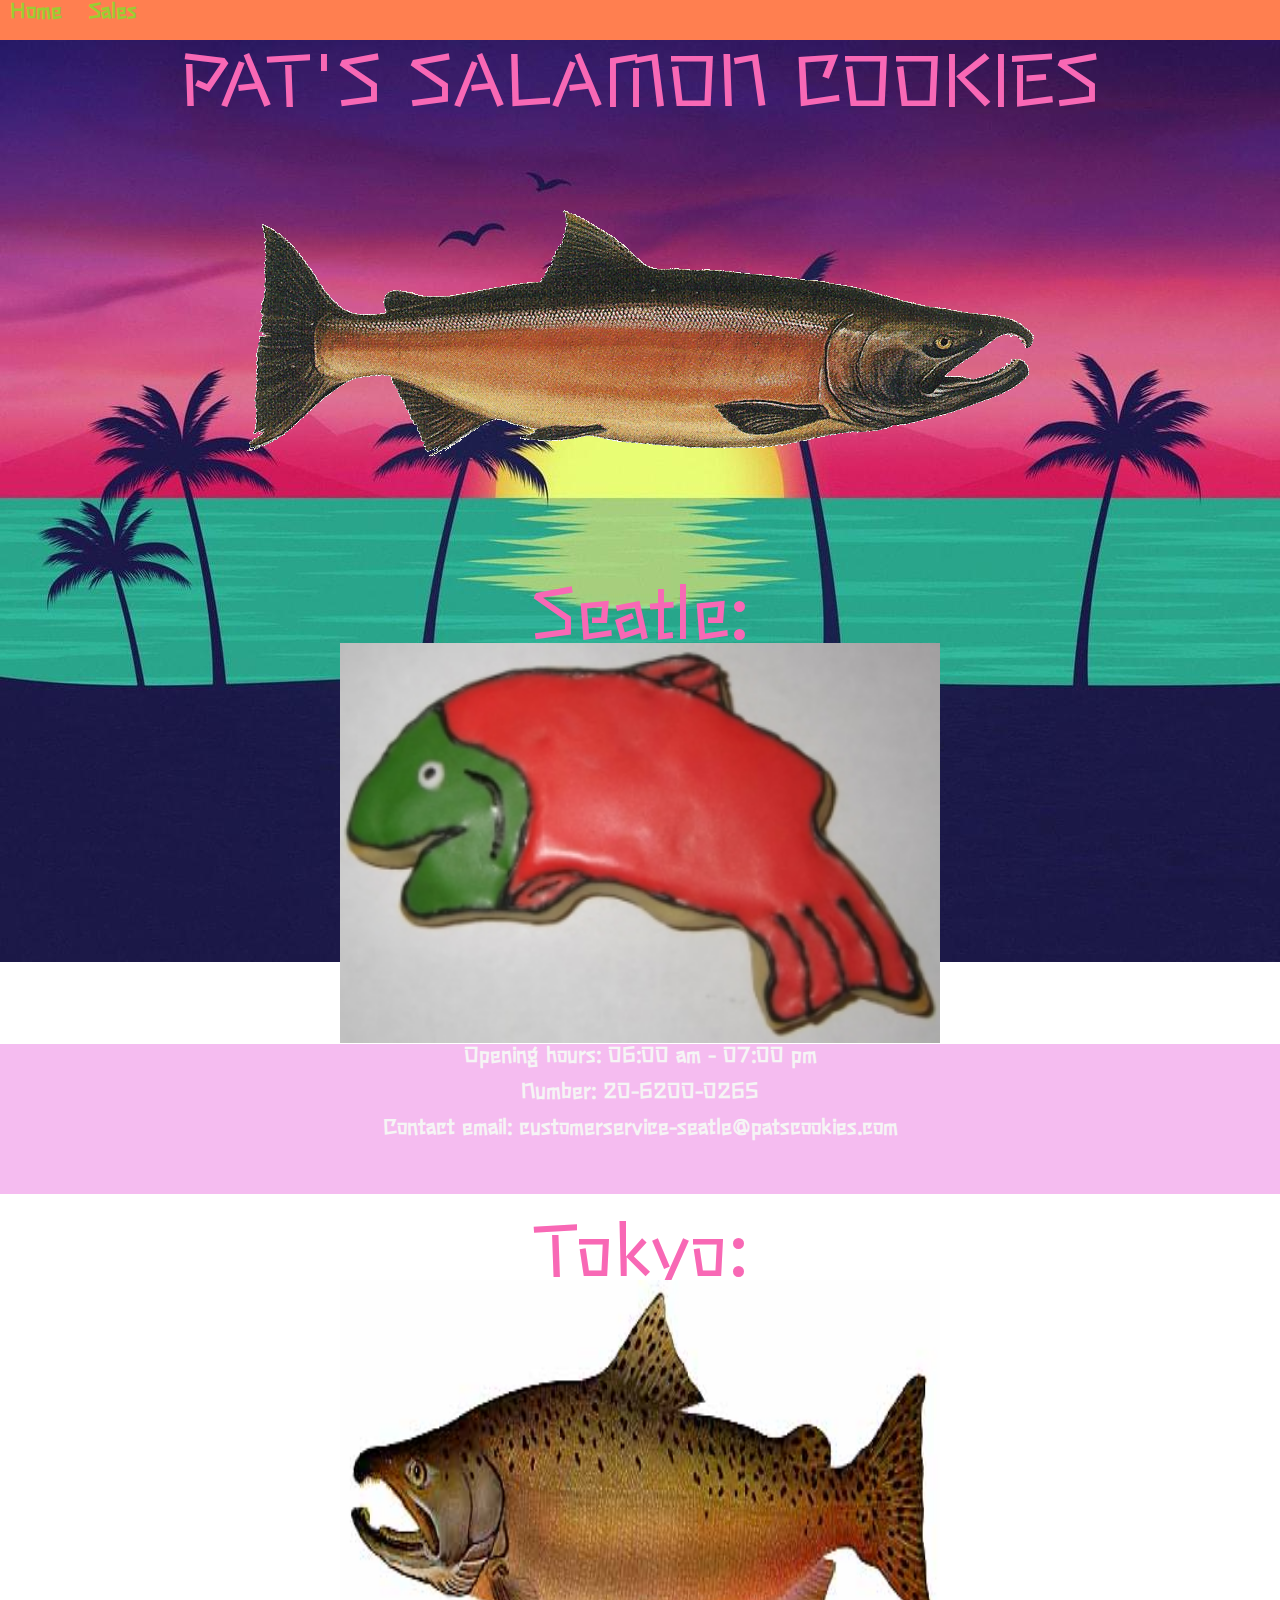
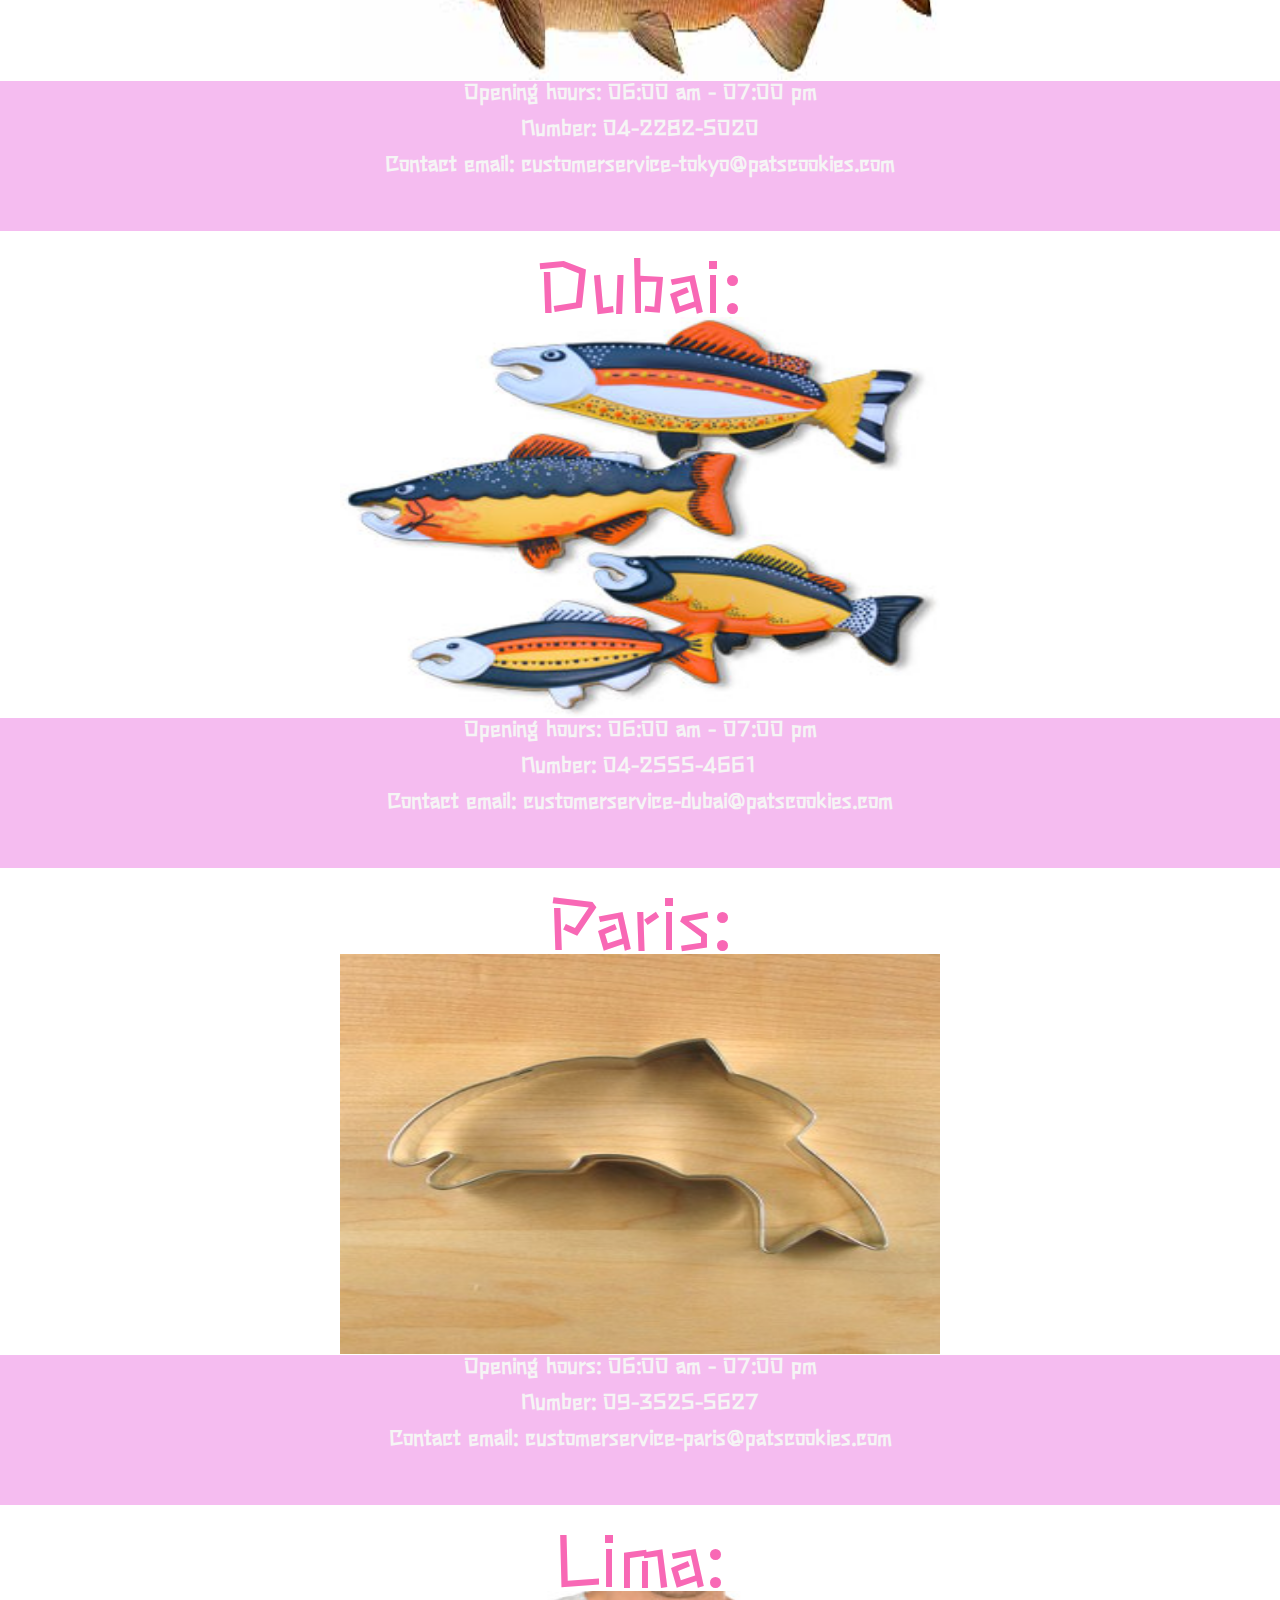
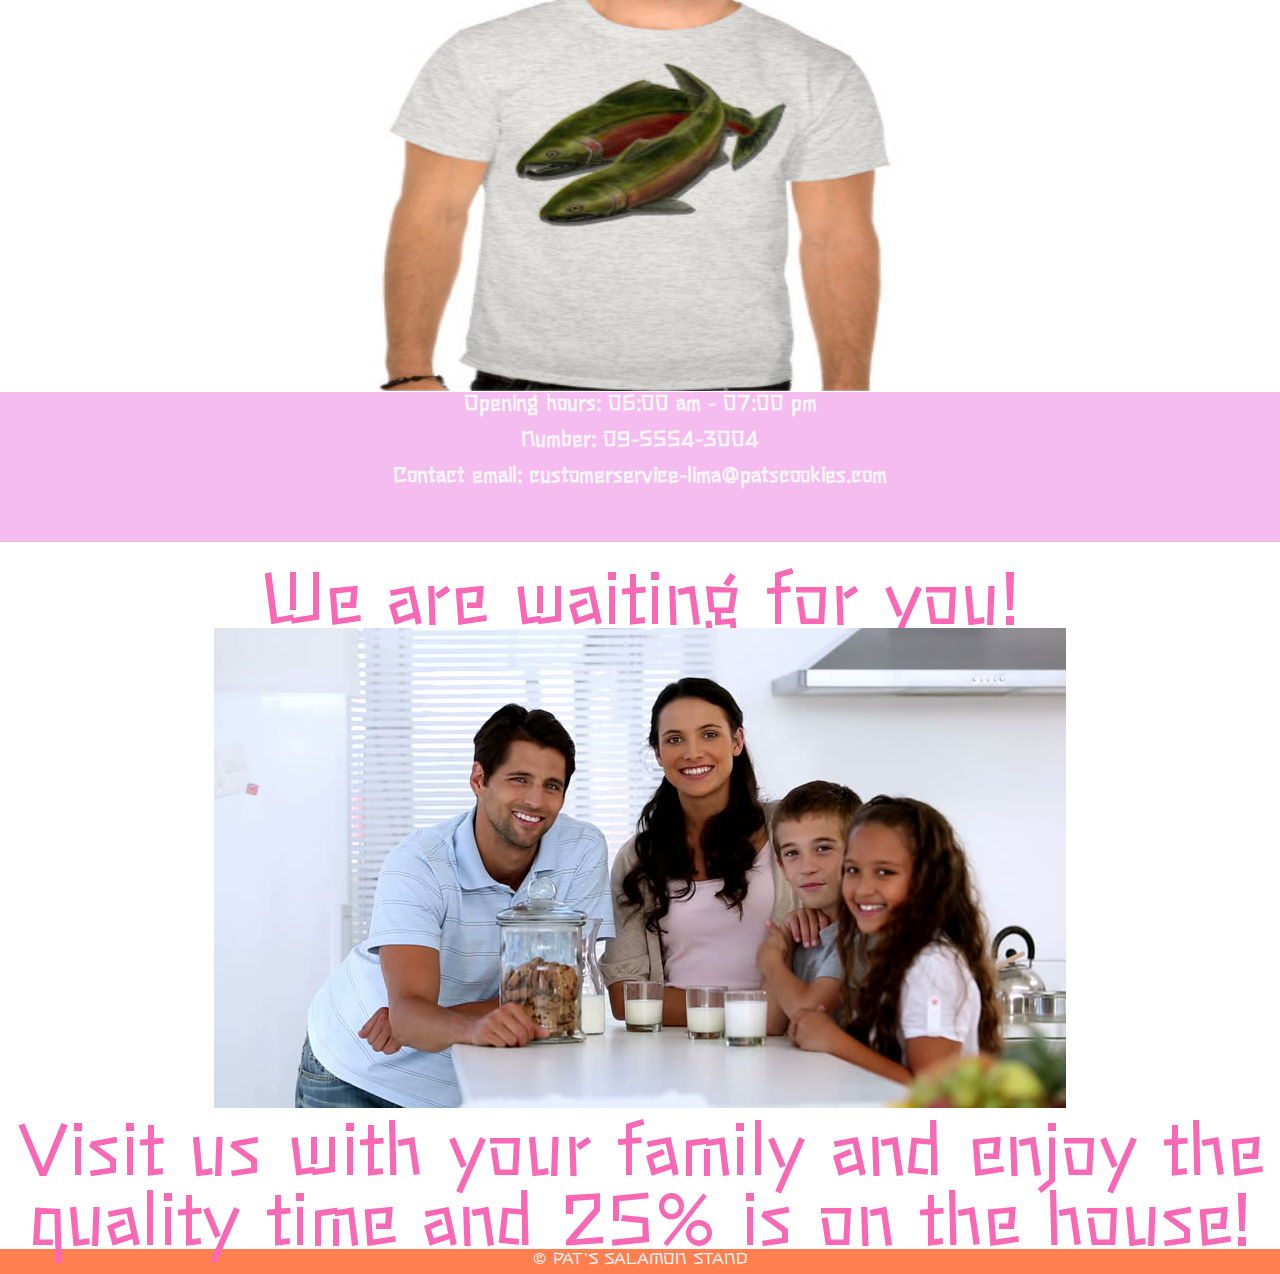
<file: index.html>
<!DOCTYPE html>
<html lang="en">
<head>
    <meta charset="UTF-8">
    <meta http-equiv="X-UA-Compatible" content="IE=edge">
    <meta name="viewport" content="width=device-width, initial-scale=1.0">
    <link rel="stylesheet" type="text/css" href="Styles/reset.css">
    <link rel="stylesheet" type="text/css" href="Styles/style.css">
    <link rel="stylesheet" href="https://fonts.googleapis.com/css?family=Stick">
    <title>Pat’s Salmon Cookies</title>
</head>
<body>

<header>
    <ul>
        <li><a href="index.html">Home</a></li>
        <li><a href="Pages/sales.html">Sales</a></li>
    </ul>
</header>
    <h1>PAT'S SALAMON COOKIES</h1>
    <img id="cookies"src="Images/salmon.png">
    <br>
    
<section>
    <br>
    <h2>Seatle:</h2>
    <img src="Images/frosted-cookie.jpg">
    <ul>
        <li>Opening hours: 06:00 am - 07:00 pm</li>
        <br>
        <li>Number: 20-6200-0265</li>
        <br>
        <li>Contact email: customerservice-seatle@patscookies.com</li>
    </ul>
</section>

<br>

<section>
    <h2>Tokyo:</h2>
    <img src="Images/chinook.jpg">
    <ul>
        <li>Opening hours: 06:00 am - 07:00 pm</li>
        <br>
        <li>Number: 04-2282-5020</li>
        <br>
        <li>Contact email: customerservice-tokyo@patscookies.com</li>
    </ul>
</section>

<br>

<section>
    <h2>Dubai:</h2>
    <img src="Images/fish.jpg">
    <ul>
        <li>Opening hours: 06:00 am - 07:00 pm</li>
        <br>
        <li>Number: 04-2555-4661</li>
        <br>
        <li>Contact email: customerservice-dubai@patscookies.com</li>
    </ul>
</section>

<br>

<section>
    <h2>Paris:</h2>
    <img src="Images/cutter.jpeg">
    <ul>
        <li>Opening hours: 06:00 am - 07:00 pm</li>
        <br>
        <li>Number: 09-3525-5627 </li>
        <br>
        <li>Contact email: customerservice-paris@patscookies.com</li>
    </ul>
</section>

<br>

<section>
    <h2>Lima:</h2>
    <img src="Images/shirt.jpg">
    <ul>
        <li>Opening hours: 06:00 am - 07:00 pm</li>
        <br>
        <li>Number: 09-5554-3004</li>
        <br>
        <li>Contact email: customerservice-lima@patscookies.com</li>
    </ul>
</section>

<br>
<h1>We are waiting for you!</h1>
<img src="Images/family.jpg">

<h2>Visit us with your family and enjoy the quality time and 25% is on the house!</h2>


  <!----  <img src="Images/cookie-monster.webp">
    <h2>COOKIES MONSTER LOVES OUR COOKIES AND YOU WILL TOO! </h2> -->


    
<footer>&copy; PAT'S SALAMON STAND</footer>  
</body>
</html>
</file>
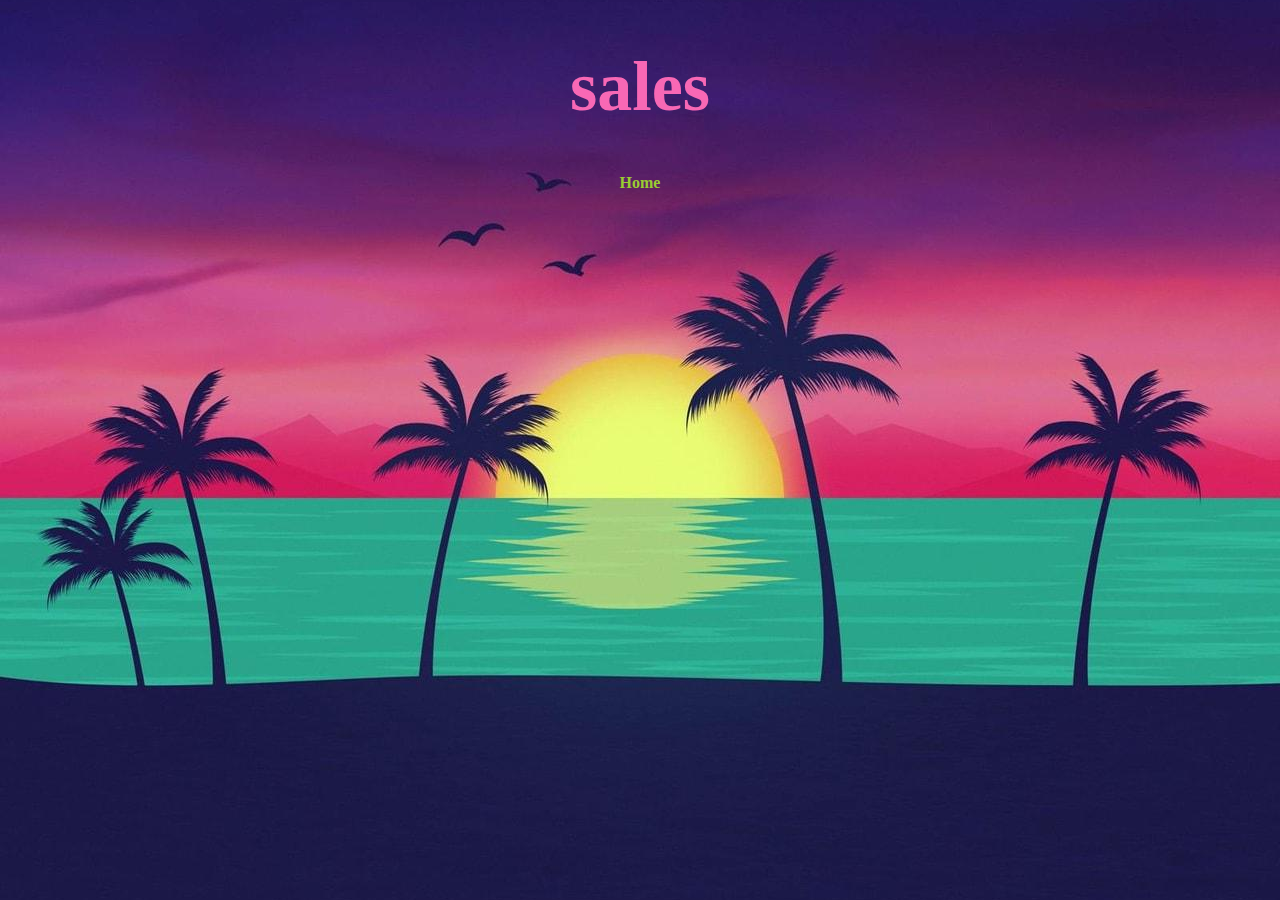
<file: sales.html>
<!DOCTYPE html>
<html lang="en">
<head>
    <meta charset="UTF-8">
    <meta http-equiv="X-UA-Compatible" content="IE=edge">
    <meta name="viewport" content="width=device-width, initial-scale=1.0">
    <link rel="stylesheet" type="text/css" href="Styles/style.css">
    <title>Sales</title>
</head>
<body>
    <h1>sales</h1>
    <script src="Code/app.js"></script>
    <a href="index.html">Home</a>
</body>
</html>
</file>
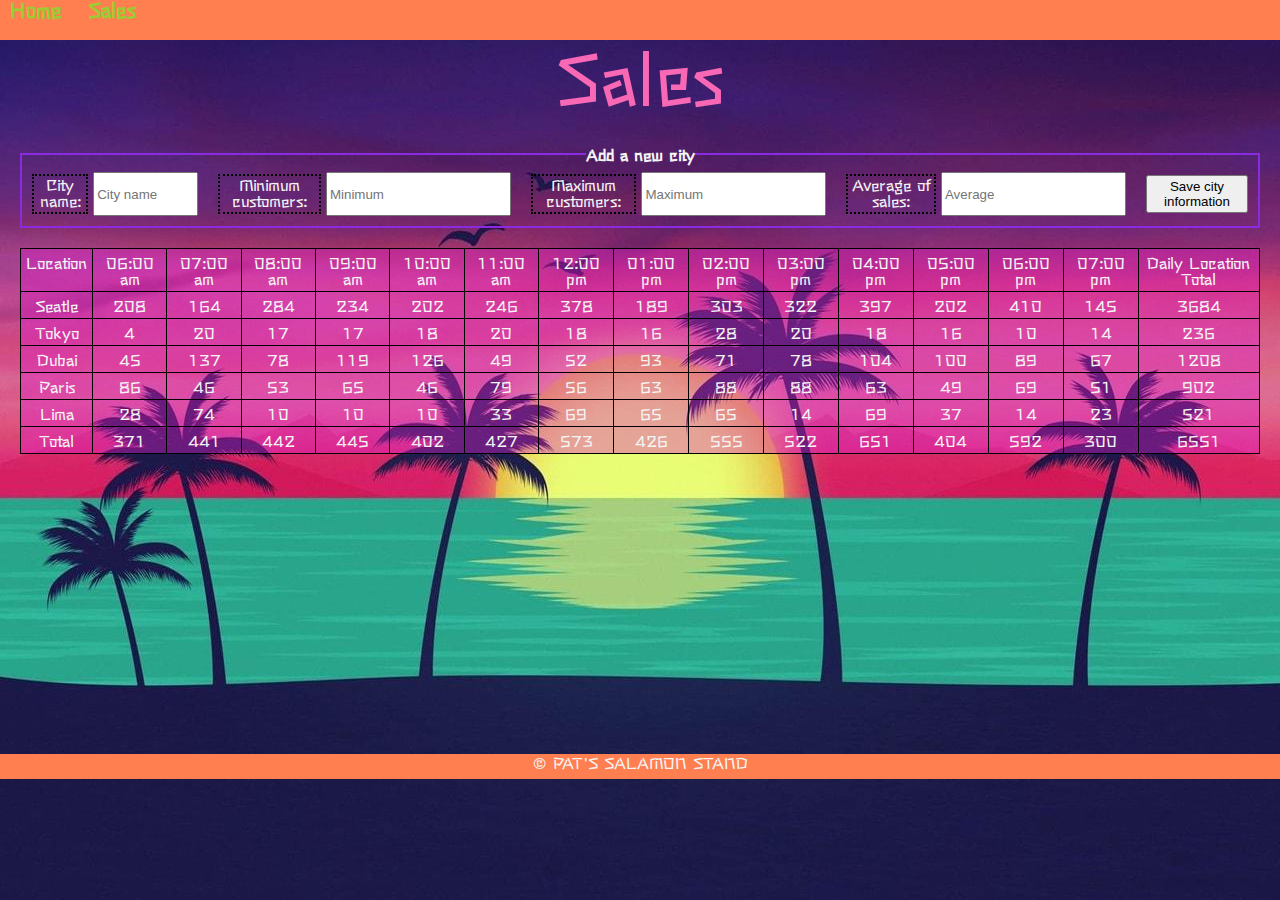
<file: Pages/sales.html>
<!DOCTYPE html>
<html lang="en">
<head>
    <meta charset="UTF-8">
    <meta http-equiv="X-UA-Compatible" content="IE=edge">
    <meta name="viewport" content="width=device-width, initial-scale=1.0">
    <link rel="stylesheet" type="text/css" href="../Styles/reset.css">
    <link rel="stylesheet" type="text/css" href="../Styles/style.css">
    <link rel="stylesheet" href="https://fonts.googleapis.com/css?family=Stick">    
    <title>Sales</title>
</head>
<body>

<header>
    <ul>
        <li><a href="../index.html">Home</a></li>
        <li><a href="sales.html">Sales</a></li>
    </ul>
</header>
    <h1>Sales</h1>
    <br>

    <form id="addNewCityForm">
        <fieldset>
        <legend> Add a new city</legend>

        <label for="cityName">City name:</label>
        <input required="required" type="text" id="cityName" size="10" maxlength="10" placeholder="City name" name="city_name">

        <label for="customerMin">Minimum customers:</label>
        <input required="required" max="500" type="number" id="customerMin" size="3" maxlength="3" placeholder="Minimum" name="customer_min">

        <label for="customerMax">Maximum customers:</label>
        <input required="required" max="500" type="number" id="customerMax" size="3" maxlength="3" placeholder="Maximum" name="customer_max">

        <label for="salesAvg">Average of sales:</label>
        <input required="required" max="100" type="number" id="salesAvg" size="3" maxlength="3" placeholder="Average" name="sales_avg">

        <button type="submit">Save city information</button>

        </fieldset>
    </form>
    <div id="Salamon Cookies">

    </div>
    <footer>&copy; PAT'S SALAMON STAND</footer>  
</body>
<script src="../js/app.js"></script>
</html>
</file>
<file: Styles/style.css>
body {

text-align: center;
background: url(../Images/retro-beach.jpg) no-repeat center center fixed;
font-family: "Stick";
color: whitesmoke;


}

ul li {

 list-style:square;
 font-size: 20px; 
 font-weight: bold;
}

section ul{
    background-color: rgba(223, 33, 204, 0.3);
    height: 150px;
}

section img {
    width: 600px;
    height: 400px;
}

header {

    height: 40px;
    background: coral;
    text-align: left;

}

header li {

    list-style-image: none;
    display: inline;
    margin: 10px;
}

a {
    text-decoration: none;
    background: rgba (255,235,205,0.3);
    color: yellowgreen;
    font-family: "Stick";
    font-weight: bold;
}

footer {

    background: coral;
    height: 25px;    

}

h1,h2 {

    font-family: "Stick";
    font-size: 70px;
    color: rgb(248, 104, 181);

}
#cookies {

padding: 100px;

}

th,td{

    border: black solid 1px;
    color: whitesmoke;
    background-color: rgba(223, 33, 204, 0.4);
    padding: 5px;
}

table{

    margin: 20px 20px 300px 20px;
}

fieldset {

    border: blueviolet solid 2px;
    padding: 10px;
    margin: 20px;
    display : flex; align-items: center
}

fieldset legend {

    font-weight: bold;
    color: whitesmoke;
}

fieldset button {

    height: 38px;
    
}

fieldset input {

    margin-right: 20px;
    height: 38px;

}

fieldset label {

    margin-right: 5px;
    padding-bottom: 4px;
    border: dotted black 2px;
}
</file>
